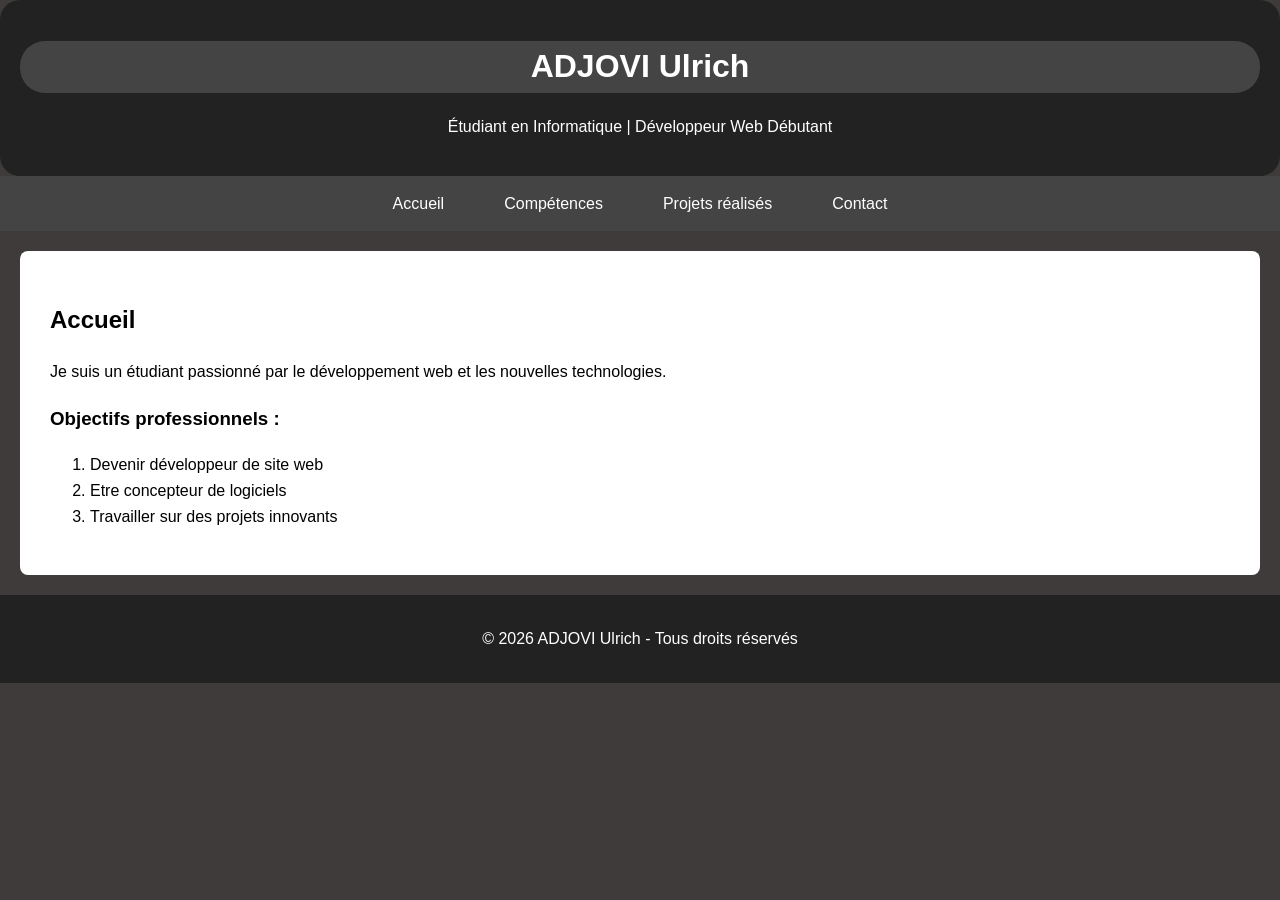
<file: index.html>
<!DOCTYPE html>
<html lang="fr">
<head>
    <meta charset="UTF-8">
    <meta name="viewport" content="width=device-width, initial-scale=1.0">
    <title>Projet2:Portfolio Ulrich ADJOVI</title>
    <link rel="stylesheet" href="style.css">
    <link rel="stylesheet" href="https://cdnjs.cloudflare.com/ajax/libs/font-awesome/6.5.0/css/all.min.css">
</head>
<body>

<header>
    <h1 class="a">ADJOVI Ulrich</h1>
    <p>Étudiant en Informatique | Développeur Web Débutant</p>
</header>

<nav>
    <ul>
        <li><a href="#accueil">Accueil</a></li>
        <li><a href="competences.html">Compétences</a></li>
        <li><a href="projets réalisés.html">Projets réalisés</a></li>
        <li><a href="contact.html">Contact</a></li>
    </ul>
</nav>

<section id="accueil">
    <h2>Accueil</h2>
    <p>Je suis un étudiant passionné par le développement web et les nouvelles technologies.</p>

    <h3>Objectifs professionnels :</h3>
    <ol>
        <li>Devenir développeur de site web</li>
        <li>Etre concepteur de logiciels</li>
        <li>Travailler sur des projets innovants</li>
    </ol>
</section>

<footer>
    <p>© 2026 ADJOVI Ulrich - Tous droits réservés</p>
</footer>

</body>
</html>
</file>
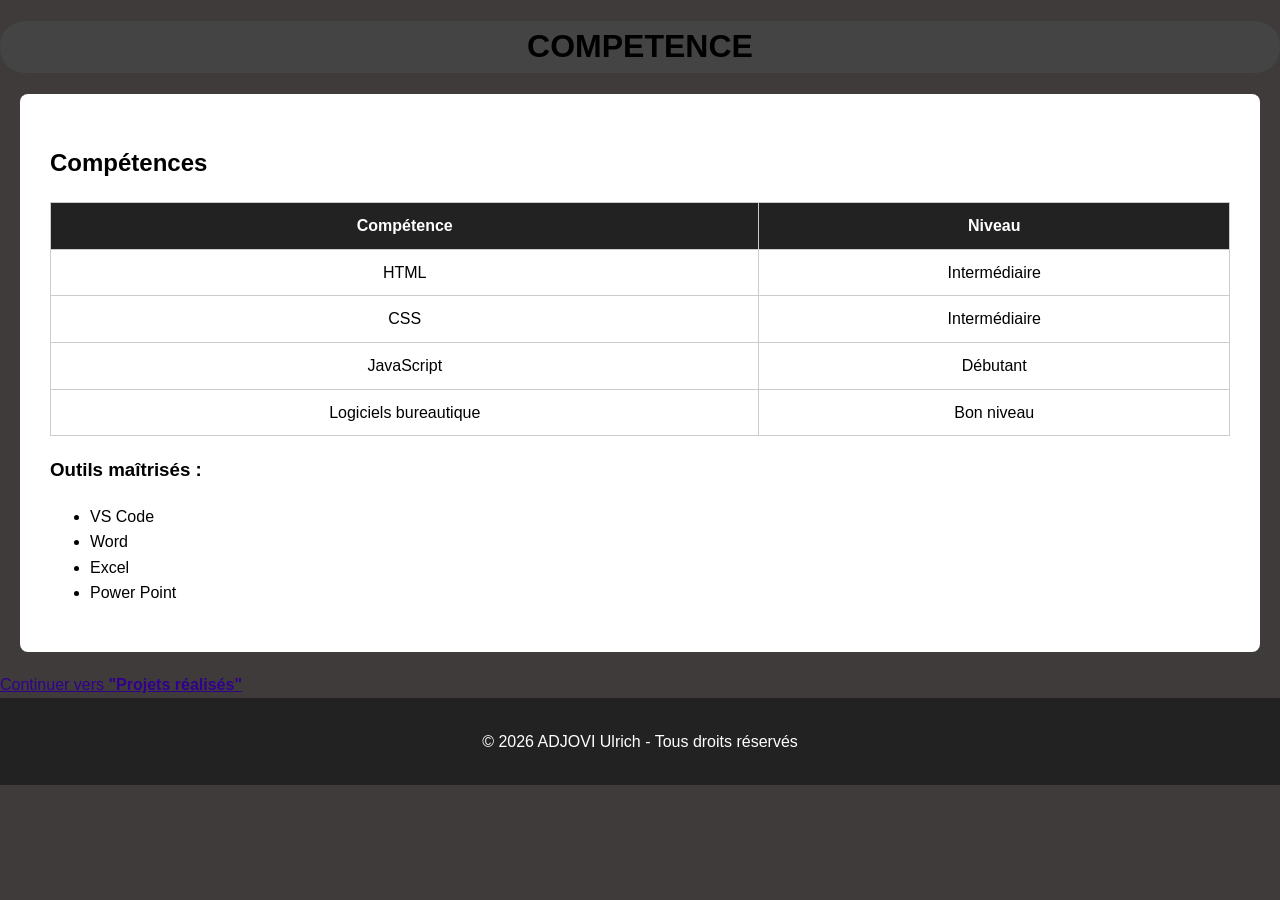
<file: competences.html>
<!DOCTYPE html>
<html lang="fr">
<head>
    <meta charset="UTF-8">
    <title>Projet2:Portfolio Ulrich ADJOVI</title>
    <link rel="stylesheet" href="style.css">
</head>
<body>
    <h1 class="c">COMPETENCE</h1>
    <section id="competences">
    <h2>Compétences</h2>

    <table>
        <tr>
            <th>Compétence</a></th>
            <th>Niveau</th>
        </tr>
        <tr>
            <td>HTML</td>
            <td>Intermédiaire</td>
        </tr>
        <tr>
            <td>CSS</td>
            <td>Intermédiaire</td>
        </tr>
        <tr>
            <td>JavaScript</td>
            <td>Débutant</td>
        </tr>
        <tr>
            <td>Logiciels bureautique</td>
            <td>Bon niveau</td>
        </tr>
    </table>

    <h3>Outils maîtrisés :</h3>
    <ul>
        <li>VS Code</li>
        <li>Word</li>
        <li>Excel</li>
        <li>Power Point</li>
    </ul>
</section>
<a href="projets réalisés.html" class="L1">Continuer vers   <b>"Projets réalisés"</b></a>
<footer>
    <p>© 2026 ADJOVI Ulrich - Tous droits réservés</p>
</footer>
</body>
</html>
</file>
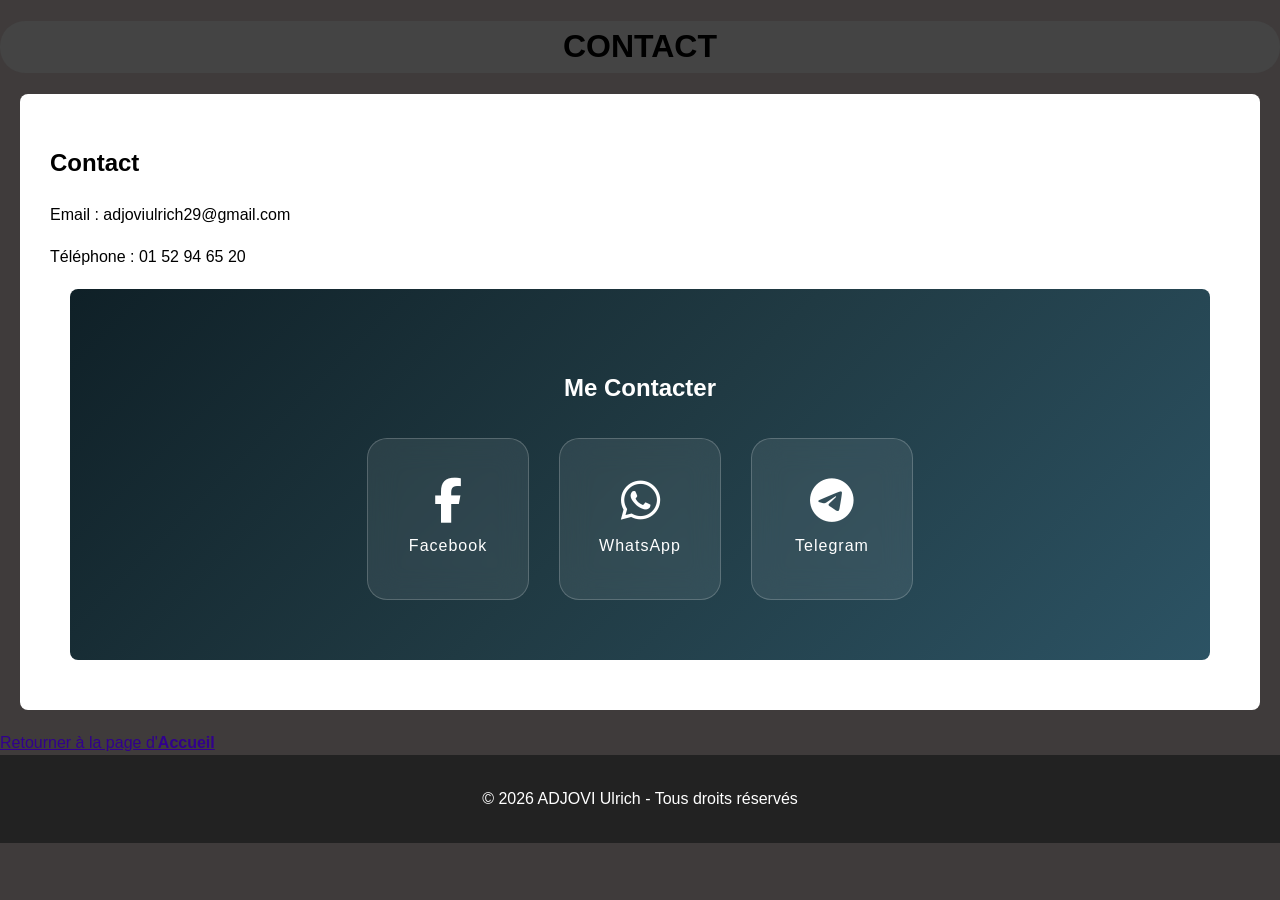
<file: contact.html>
<!DOCTYPE html>
<html lang="fr">
<head>
    <meta charset="UTF-8">
    <meta name="viewport" content="width=device-width, initial-scale=1.0">
    <title>Projet2:Portfolio Ulrich ADJOVI</title>
    <link rel="stylesheet" href="style.css">
    <link rel="stylesheet"href="https://cdnjs.cloudflare.com/ajax/libs/font-awesome/6.5.0/css/all.min.css">
</head>
<body>

</section>
<h1 class="co">CONTACT</h1>
    <section id="contact">  
    <h2>Contact</h2>
    <p>Email : adjoviulrich29@gmail.com</p>
    <p>Téléphone : 01 52 94 65 20</p>

    <section class="contact-section">
    <h2>Me Contacter</h2>

    <div class="social-container">

        <a href="https://www.facebook.com/Ulrich Adjovi" target="_blank" class="social fb">
            <i class="fab fa-facebook-f"></i>
            <span>Facebook</span>
        </a>

        <a href="https://wa.me/22952946520" target="_blank" class="social wa">
            <i class="fab fa-whatsapp"></i>
            <span>WhatsApp</span>
        </a>

        <a href="https://t.me/Ulrich " target="_blank" class="social tg">
            <i class="fab fa-telegram-plane"></i>
            <span>Telegram</span>
        </a>

    </div>
</section>
</section>       
    <a href=".html" class="L3">Retourner à la page d'<b>Accueil</b></a>
<footer>
    <p>© 2026 ADJOVI Ulrich - Tous droits réservés</p>
</footer>

</body>
</html>
</file>
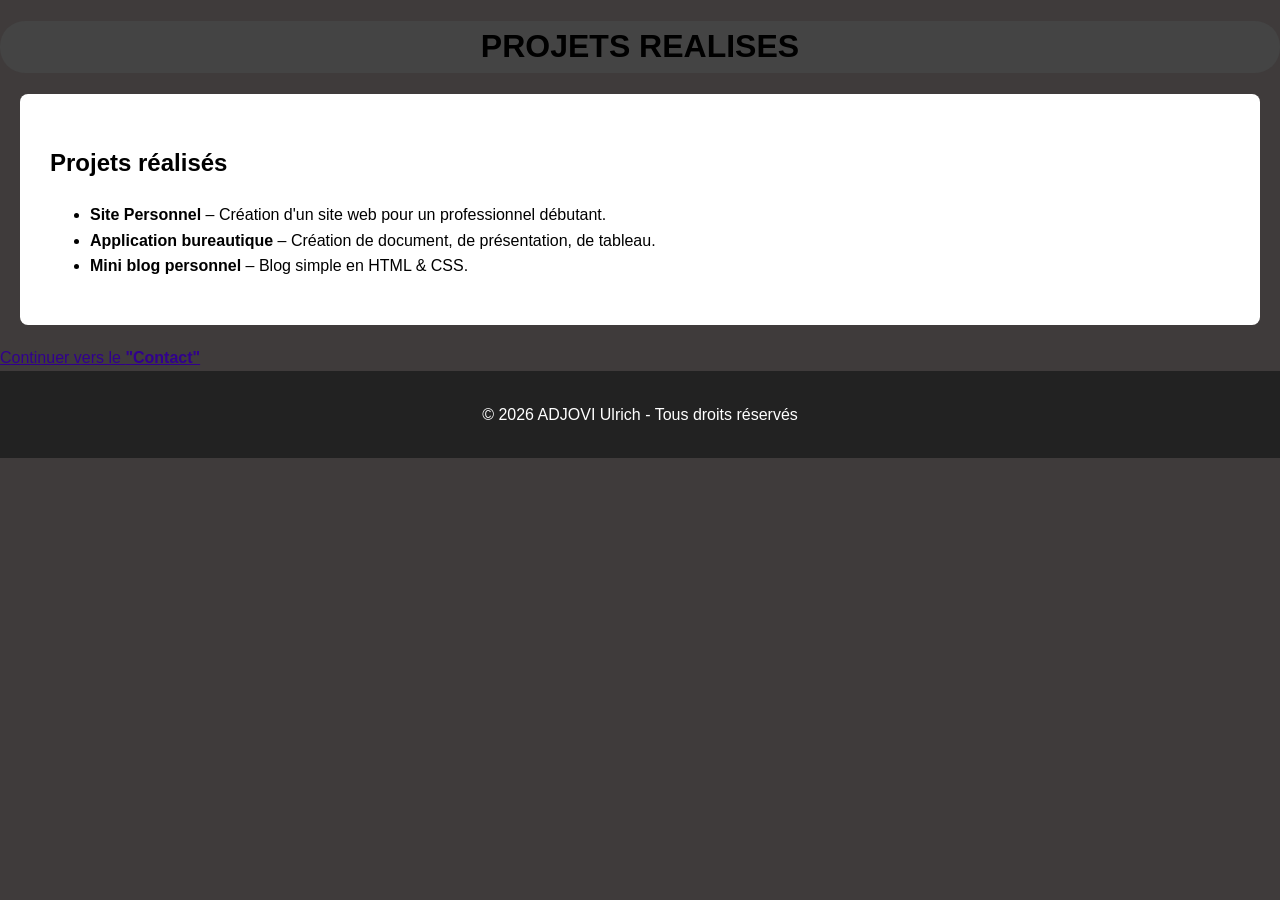
<file: projets réalisés.html>
<!DOCTYPE html>
<html lang="fr">
<head>
    <meta charset="UTF-8">
    <title>Projet2:Portfolio Ulrich ADJOVI</title>
    <link rel="stylesheet" href="style.css">
</head>
<body>
    <h1 class="p">PROJETS REALISES</h1>
    <section id="projets">
    <h2>Projets réalisés</h2>

    <ul>
        <li>
            <strong>Site Personnel</strong> – Création d'un site web pour un professionnel débutant.
        </li>
        <li>
            <strong>Application bureautique</strong> – Création de document, de présentation, de tableau.
        </li>
        <li>
            <strong>Mini blog personnel</strong> – Blog simple en HTML & CSS.
        </li>
    </ul>
</section>
<a href="contact.html" class="L2">Continuer vers le <b>"Contact"</b></a>
<footer>
    <p>© 2026 ADJOVI Ulrich - Tous droits réservés</p>
</footer>
</body>
</html>
</file>
<file: style.css>
body {
    margin: 0;
    font-family: Arial, sans-serif;
    line-height: 1.6;
    background-color: #3f3b3b;
}

header {
    background: #222;
    color: white;
    text-align: center;
    padding: 20px;
    border-radius: 20px;
}
.a, .c, .p, .co{
    border-radius: 25px;
}

h1{
    text-align: center;
}

nav ul {
    display: flex;
    justify-content: center;
    list-style: none;
    padding: 0;
    background: #444;
    margin: 0;
}

nav ul li {
    margin: 0 15px;
}

nav ul li a {
    color: white;
    text-decoration: none;
    padding: 15px;
    display: block;
}

nav ul li a:hover {
    background: #666;
}

section {
    padding: 30px;
    margin: 20px;
    background: white;
    border-radius: 8px;
}

table {
    width: 100%;
    border-collapse: collapse;
    margin-top: 15px;
}

table, th, td {
    border: 1px solid #ccc;
}

th, td {
    padding: 10px;
    text-align: center;
}

th {
    background: #222;
    color: white;
}

.social-icons {
    margin-top: 15px;
}

.social-icons a {
    font-size: 24px;
    margin: 10px;
    color: #222;
    text-decoration: none;
}

.social-icons a:hover {
    color: #0077ff;
}

footer {
    text-align: center;
    padding: 15px;
    background: #222;
    color: white;
}

/* Responsive */
@media (max-width: 768px) {
    nav ul {
        flex-direction: column;
        text-align:center;
    }

    section {
        margin: 10px;
    }
}
h1{
    background-color: #444;
}
.L1{
    color: #31008d;
}
.L2{
    color: #31008d;
}
.L3{
    color:#31008d ;
}
.social-icons {
    display: flex;
    gap: 20px;
    margin-top: 20px;
}

/* Section */
.contact-section {
    text-align: center;
    padding: 60px 20px;
    background: linear-gradient(135deg, #0f2027, #203a43, #2c5364);
    color: white;
}

/* Container */
.social-container {
    display: flex;
    justify-content: center;
    gap: 30px;
    flex-wrap: wrap;
    margin-top: 30px;
}

/* Card Social */
.social {
    position: relative;
    width: 160px;
    height: 160px;
    border-radius: 20px;
    backdrop-filter: blur(15px);
    background: rgba(255,255,255,0.08);
    border: 1px solid rgba(255,255,255,0.2);
    display: flex;
    flex-direction: column;
    align-items: center;
    justify-content: center;
    text-decoration: none;
    color: white;
    transition: 0.5s ease;
}

/* Icône */
.social i {
    font-size: 45px;
    margin-bottom: 10px;
}

/* Texte */
.social span {
    font-size: 16px;
    letter-spacing: 1px;
}

/* Hover animation */
.social:hover {
    transform: translateY(-10px) scale(1.05);
}

/* Facebook Glow */
.fb:hover {
    box-shadow: 0 0 25px #1877F2;
}

/* WhatsApp Glow */
.wa:hover {
    box-shadow: 0 0 25px #25D366;
}

/* Telegram Glow */
.tg:hover {
    box-shadow: 0 0 25px #0088cc;
}

/* Responsive */
@media (max-width: 768px) {
    .social {
        width: 130px;
        height: 130px;
    }

    .social i {
        font-size: 35px;
    }
}
</file>
